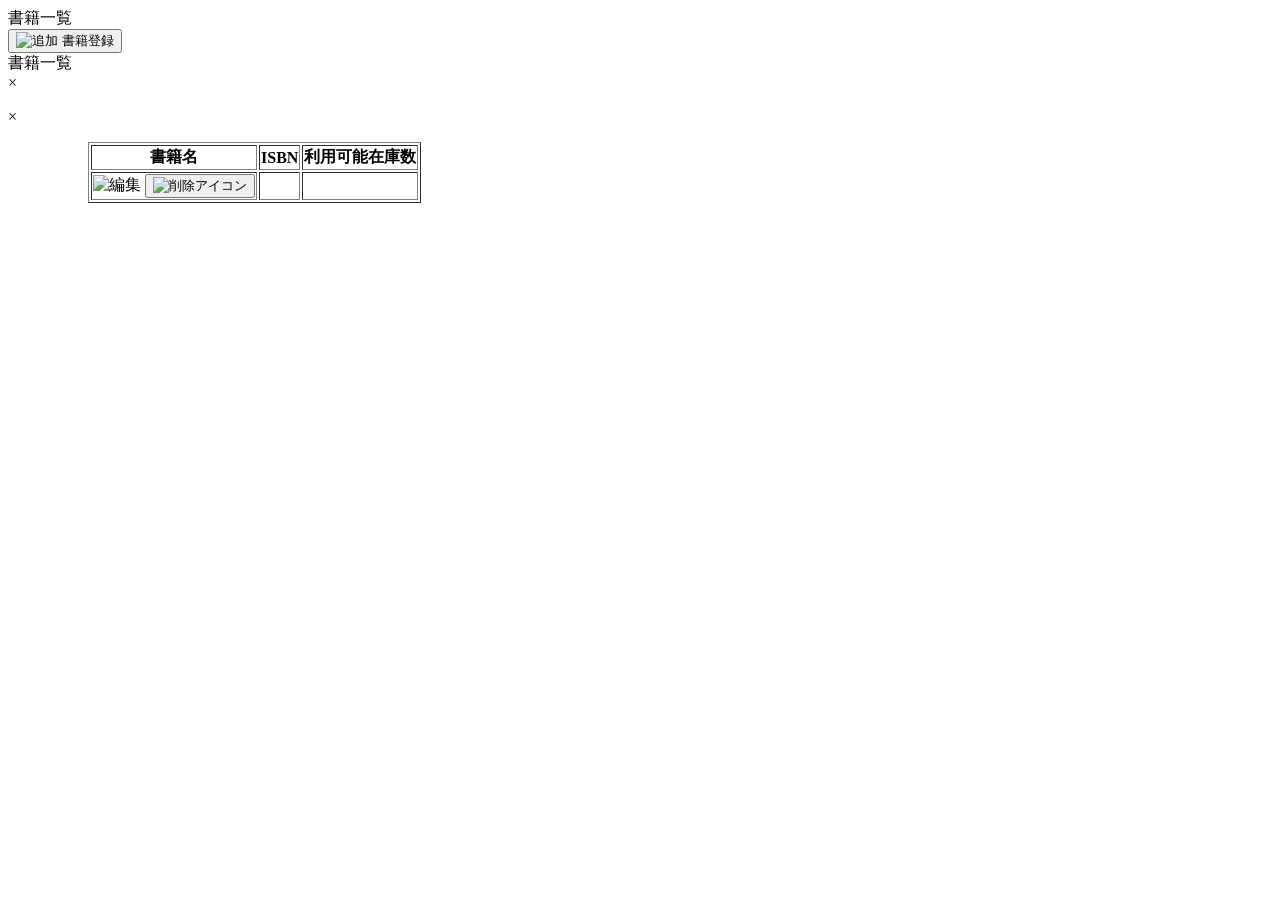
<file: src/main/resources/templates/book/index.html>
<!DOCTYPE html>
<html lang="ja" xmlns:th="http://www.thymeleaf.org">

<head th:replace="~{common :: meta_header('書籍一覧',~{::link},~{::script})}">
    <title th:text="${title}+' | MTLibrary'"></title>
    <link rel="stylesheet" th:href="@{/css/book/index.css}" />
    <script type="text/javascript" th:src="@{/js/book/index.js}"></script>
</head>

<body>
    <div class="contents">
        <div th:replace="~{common :: main_sidebar}"></div>
        <div class="main_contents">
            <div th:replace="~{common :: header}"></div>
            <div class="inner_contens">
                <div class="page_title">書籍一覧</div>
                <!-- 書籍登録のボタン -->
                <div class="btn_block">
                    <a th:href="@{/book/add}" method="get" class="add-book-form">
                        <button type="submit" class="add-book-btn">
                            <img th:src="@{/images/icons/add.png}" alt="追加" class="icon-image">
                            書籍登録
                        </button>
                    </a>
                </div>
                <!-- 書籍一覧のタイトル -->
                <div class="table_title">書籍一覧</div>

                <table class="book_table" border="1" style="margin-left: 80px;">
                    <thead>
                        <tr>
                            <th>書籍名</th>
                            <th>ISBN</th>
                            <th>利用可能在庫数</th>
                        </tr>
                    </thead>
                    <tbody>
                        <tr th:each="book : ${bookMstList}">
                            <td>
                                <!-- 編集ボタン -->
                                <a th:href="@{/book/edit/{id}(id=${book.id})}" class="icon-button">
                                    <img th:src="@{/images/icons/edit.png}" alt="編集" class="icon-button">
                                </a>
                                <!-- 削除ボタン -->
                                <button type="button" th:data-id="${book.id}" th:data-title="${book.title}"
                                    th:data-isbn="${book.isbn}"
                                    onclick="openDeletePopup(this.dataset.id, this.dataset.title, this.dataset.isbn)">
                                    <img th:src="@{/images/icons/trash.png}" alt="削除アイコン" class="icon-button">
                                </button>


                                <div class="wrap-title" th:text="${book.title}"></div>
                            </td>
                            <td th:text="${book.isbn}"></td>
                            </td>
                            <!-- ここに利用可能在庫数入れるはず -->
                            <td>
                        </tr>
                    </tbody>
                    <!-- 編集機能ポップアップ -->
                    <div class="popup" th:if="${popupMessage}">
                        <div id="customPopup" class="popup-content">
                            <span class="close-btn" onclick="closePopup()">&times;</span>
                            <p th:text="${popupMessage}"></p>
                        </div>
                    </div>

                    <div id="customPopup" class="popup" th:if="${errorMessage}">
                        <div class="popup-content">
                            <span class="close-btn" onclick="closePopup()">&times;</span>
                            <p th:text="${errorMessage}"></p>
                        </div>
                    </div>

                

                    <!-- 削除確認ポップアップ -->
                    <div id="deleteConfirmPopup" class="popup" style="display:none;">
                        <div class="popup-content">
                            <p>本当に削除しますか？</p>
                            <!-- <p th:text="${bookId}"></p> -->
                            <span class="close-btn" onclick="closePopup()">&times;</span>
                            <p><span id="bookTitle"></span></p>
                            <p><span id="bookIsbn"></span></p>
                            <button onclick="closePopup()">キャンセル</button>
                            
                            <button type="button" 
                            onclick="deleteBook(deleteTargetId)">削除</button>
                        </div>
                    </div>

                    <!-- 削除完了ポップアップ -->
                    <div id="deleteSuccessPopup" class="popup" style="display:none;">
                        <div class="popup-content">
                            <p>削除が完了しました！</p>
                        </div>
                    </div>


                    <!-- 外部JS
                    <script th:src="@{/js/index.js}"></script> -->
                    <!-- OKな例 -->
                    <!-- <script type="text/javascript" th:src="@{/js/book/index.js}"></script> -->


                </table>
                <div th:replace="~{common :: footer}"></div>
            </div>
        </div>
</body>
</file>
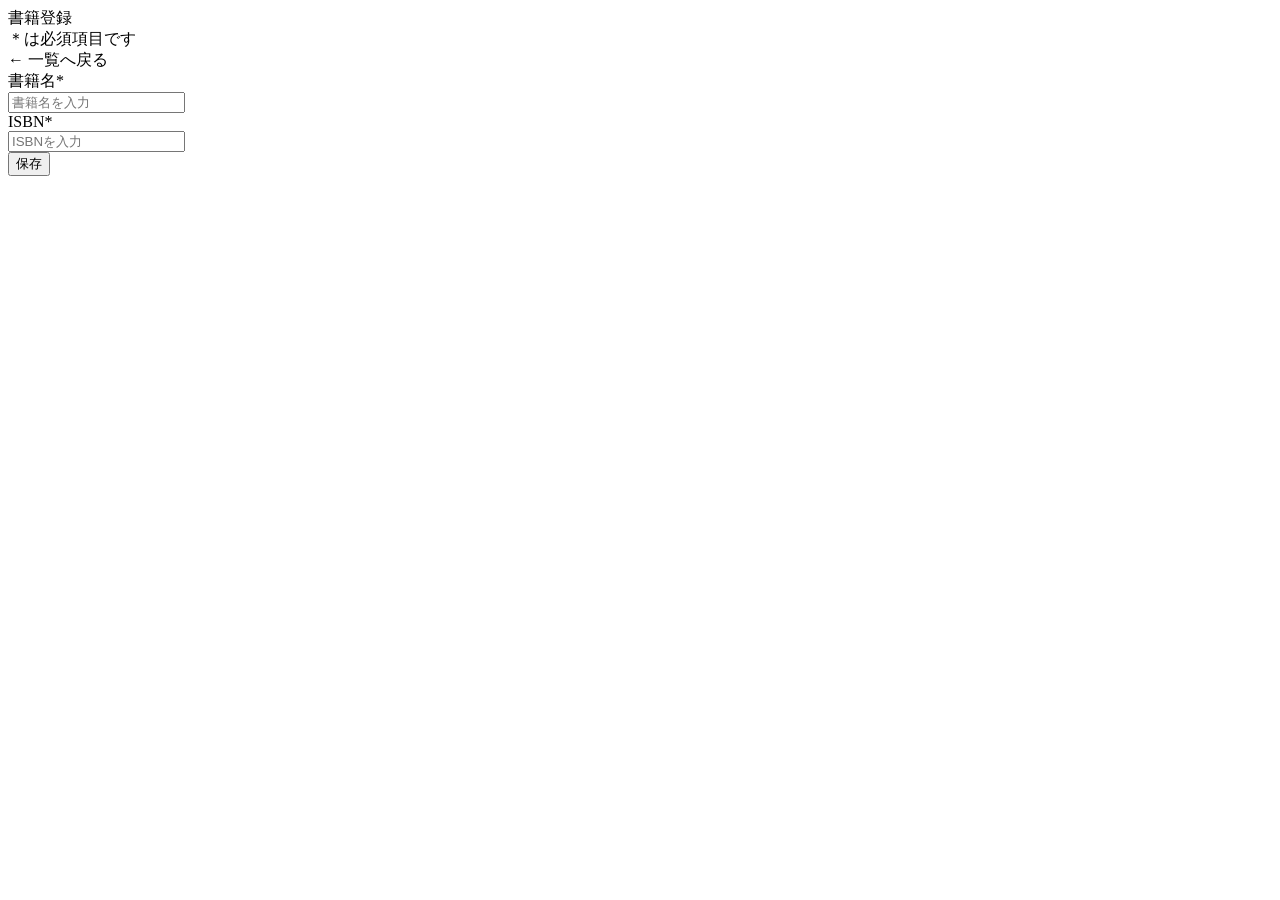
<file: src/main/resources/templates/book/add.html>
<!DOCTYPE html>
<html lang="ja" xmlns:th="http://www.thymeleaf.org">

<head th:replace="~{common :: meta_header('書籍登録',~{::link},~{::script})}">
    <title th:text="${title}+' | MTLibrary'"></title>
    <link rel="stylesheet" th:href="@{/css/book/add.css}" />
    <script type="text/javascript" th:src="@{/js/book/add.js}"></script>
</head>

<body>
    <div class="contents">
        <div th:replace="~{common :: main_sidebar}"></div>
        <div class="main_contents">
            <div th:replace="~{common :: header}"></div>
            <div class="inner_contens">
                <div class="page_title">書籍登録</div>
                <div class="page_contents">
                    <td><span class="required-info">＊は必須項目です</span></td>
                    <div class="mb30 flexarea">
                        <span class="back-link">
                            <a th:href="@{/book/index}" class="link">← 一覧へ戻る</a>
                        </span>
                    </div>
                    <form id="book_register_form" th:object="${bookMstDto}" th:action="@{/book/add}" method="post">
                        <form id="add_form" th:action="@{/book/add}" method="post">
                            <input type="hidden" th:name="${_csrf.parameterName}" th:value="${_csrf.token}" />
                            
                            <!-- 書籍名ラベル＆エラー表示 -->
                            <div class="form-group">
                                <div class="form-group">
                                    <div class="label-error-row">
                                        <label for="title">書籍名<span class="required-info">*</span></label>
                                        <div class="inline-error" th:if="${titleErrors}">
                                            <span th:each="error : ${titleErrors}" th:text="${error}"
                                                class="error-message"></span>
                                        </div>
                                    </div>
                                    
                                    <input type="text" id="title" name="title" placeholder="書籍名を入力"
                                        th:field="*{title}" />
                                </div>
                                
                                <!-- ISBN＆エラー表示 -->
                                <div class="form-group">
                                    <div class="form-group">
                                        <div class="label-error-row">
                                            <label for="isbn">ISBN<span class="required-info">*</span></label>
                                            <div class="inline-error" th:if="${isbnErrors}">
                                                <span th:each="error : ${isbnErrors}" th:text="${error}"
                                                    class="error-message"></span>
                                            </div>
                                        </div>

                                        <input type="text" id="isbn" name="isbn" placeholder="ISBNを入力"
                                            th:field="*{isbn}" />
                                    </div>

                                    <div class="btn_block">
                                        <button type="submit" id="submit_btn">保存</button>
                                    </div>
                        </form>
                    </form>
                </div>
            </div>
        </div>
    </div>
    <div th:replace="~{common :: footer}"></div>

</body>
</file>
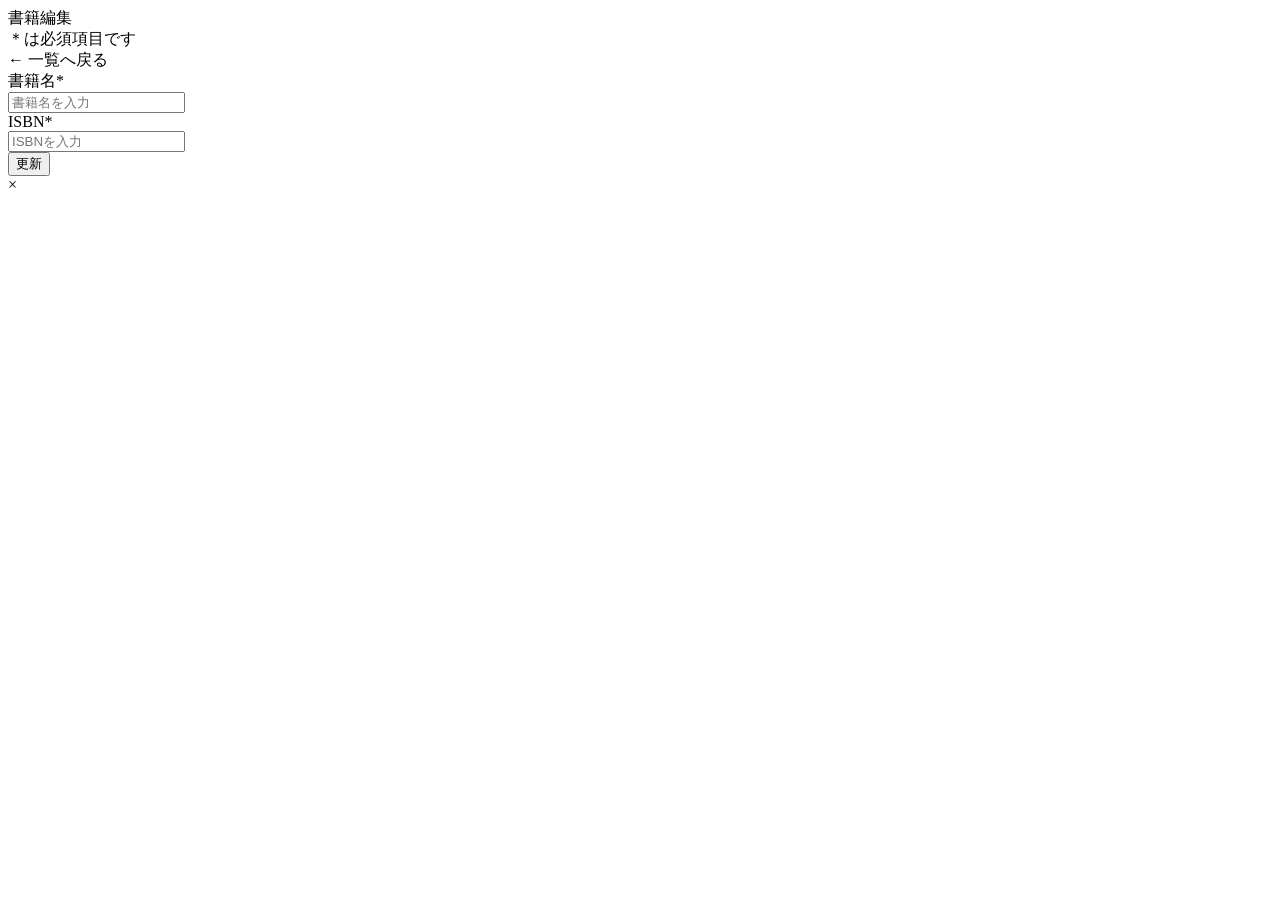
<file: src/main/resources/templates/book/edit.html>
<!DOCTYPE html>
<html lang="ja" xmlns:th="http://www.thymeleaf.org">

<head th:replace="~{common :: meta_header('書籍編集',~{::link},~{::script})}">
    <title th:text="${title}+' | MTLibrary'"></title>
    <link rel="stylesheet" th:href="@{/css/book/edit.css}" />
    <script type="text/javascript" th:src="@{/js/book/edit.js}"></script>
</head>

<body>
    <div class="contents">
        <div th:replace="~{common :: main_sidebar}"></div>
        <div class="main_contents">
            <div th:replace="~{common :: header}"></div>
            <div class="inner_contens">
                <div class="page_title">書籍編集</div>
                <div class="page_contents">
                    <td><span class="required-info">＊は必須項目です</span></td>
                    <div class="mb30 flexarea">
                        <span class="back-link">
                            <a th:href="@{/book/index}" class="link">← 一覧へ戻る</a>
                        </span>
                    </div>
                    <form id="book_register_form" th:object="${bookMstDto}" th:action="@{/book/edit}" method="post">
                        <input type="hidden" th:field="*{id}" th:name="${_csrf.parameterName}"
                            th:value="${_csrf.token}" />

                        <!-- 書籍名 -->
                        <div class="form-group">
                            <div class="label-error-row">
                                <label for="title">書籍名<span class="required-info">*</span></label>
                                <div class="inline-error" th:if="${titleErrors}">
                                    <span th:each="error : ${titleErrors}" th:text="${error}"
                                        class="error-message"></span>
                                </div>
                            </div>
                            <input type="text" id="title" placeholder="書籍名を入力" th:field="*{title}"
                                th:attr="data-original-title=${bookMstDto.title}" />

                        </div>

                        <!-- ISBN -->
                        <div class="form-group">
                            <div class="label-error-row">
                                <label for="isbn">ISBN<span class="required-info">*</span></label>
                                <div class="inline-error" th:if="${isbnErrors}">
                                    <span th:each="error : ${isbnErrors}" th:text="${error}"
                                        class="error-message"></span>
                                </div>
                            </div>
                            <input type="text" id="isbn" placeholder="ISBNを入力" th:field="*{isbn}"
                                th:attr="data-original-isbn=${bookMstDto.isbn}" />
                        </div>

                        <!-- 更新ボタン -->
                        <div class="btn_block">
                            <button type="submit" id="submit_btn">更新</button>
                        </div>
                    </form>

                </div>
            </div>
        </div>
    </div>
    <div th:replace="~{common :: footer}"></div>
</body>

<!-- ポップアップ -->
<div class="popup" th:if="${noChangeMessage}">
  <div class="popup-content">
    <span class="close-btn" onclick="closePopup()">&times;</span>
    <p th:text="${noChangeMessage}"></p>
  </div>
</div>

<script th:src="@{/js/edit.js}"></script>
</file>
